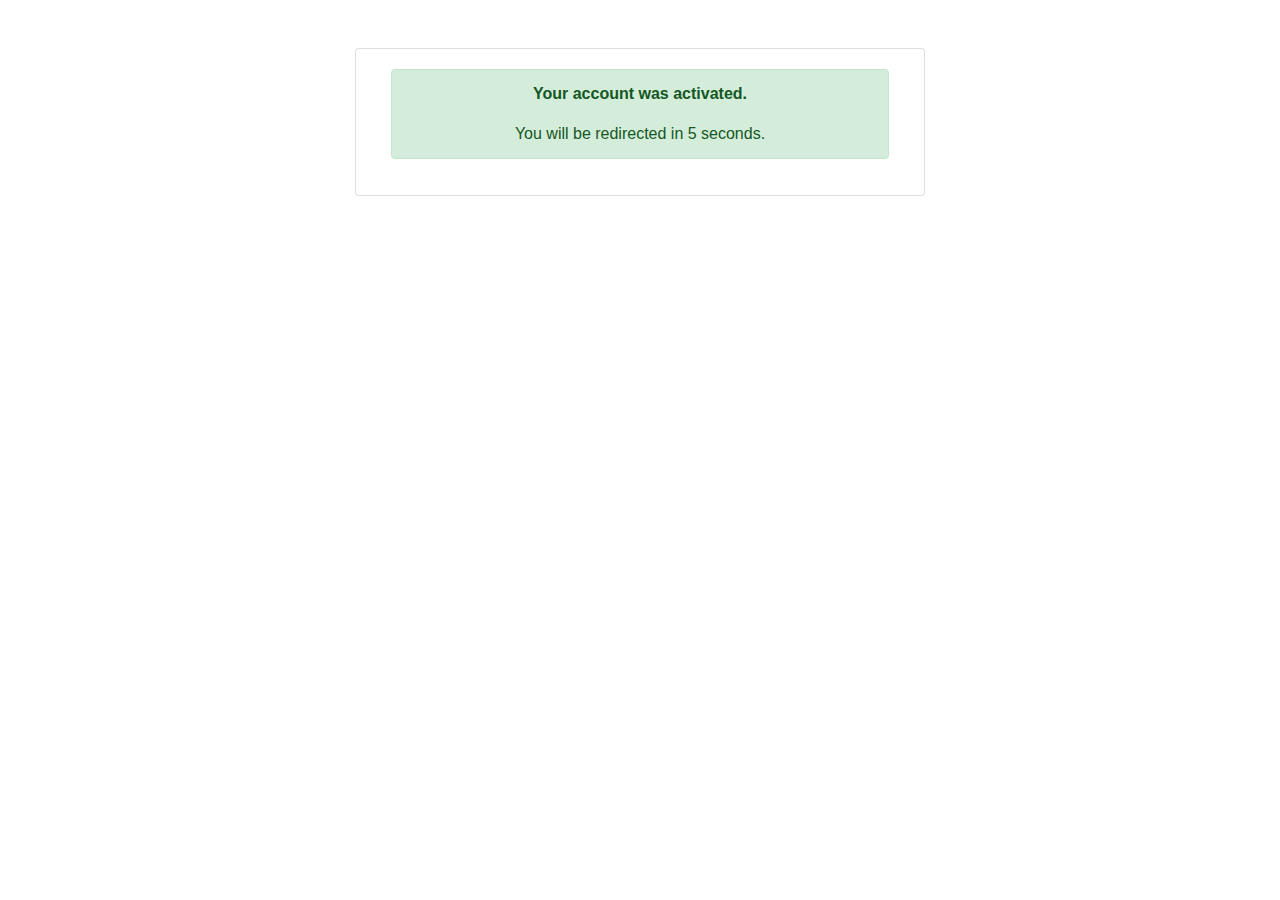
<file: src/main/resources/templates/activation-success.html>
<!DOCTYPE html>
<html lang="en" xmlns:th="http://www.w3.org/1999/xhtml">
<head>
    <meta charset="UTF-8">
    <title>User Management System</title>
    <link rel="stylesheet" href="https://cdn.jsdelivr.net/npm/bootstrap@4.0.0/dist/css/bootstrap.min.css"
          integrity="sha384-Gn5384xqQ1aoWXA+058RXPxPg6fy4IWvTNh0E263XmFcJlSAwiGgFAW/dAiS6JXm"
          crossorigin="anonymous">
    <script src="https://code.jquery.com/jquery-3.3.1.slim.min.js"
            integrity="sha384-q8i/X+965DzO0rT7abK41JStQIAqVgRVzpbzo5smXKp4YfRvH+8abtTE1Pi6jizo"
            crossorigin="anonymous"></script>
    <script src="https://cdn.jsdelivr.net/npm/popper.js@1.14.7/dist/umd/popper.min.js"
            integrity="sha384-UO2eT0CpHqdSJQ6hJty5KVphtPhzWj9WO1clHTMGa3JDZwrnQq4sF86dIHNDz0W1"
            crossorigin="anonymous"></script>
    <script src="https://cdn.jsdelivr.net/npm/bootstrap@4.3.1/dist/js/bootstrap.min.js"
            integrity="sha384-JjSmVgyd0p3pXB1rRibZUAYoIIy6OrQ6VrjIEaFf/nJGzIxFDsf4x0xIM+B07jRM"
            crossorigin="anonymous"></script>

</head>
<body>



<br>
<br>

<div class="container">
    <div class="row">
        <div class="col-lg-6 col-md-6 col-sm-6 container justify-content-center card">
            <div class="card-body">
                <div class="box-footer text-center">
                    <meta http-equiv="refresh" content="5;url=http://localhost:8080/login" />
                    <div class="alert alert-success" role="alert">
                        <p class="font-weight-bold">Your account was activated.</p> You will be redirected in 5 seconds.
                    </div>
                </div>
            </div>
        </div>
    </div>
</div>

</body>
</html>
</file>
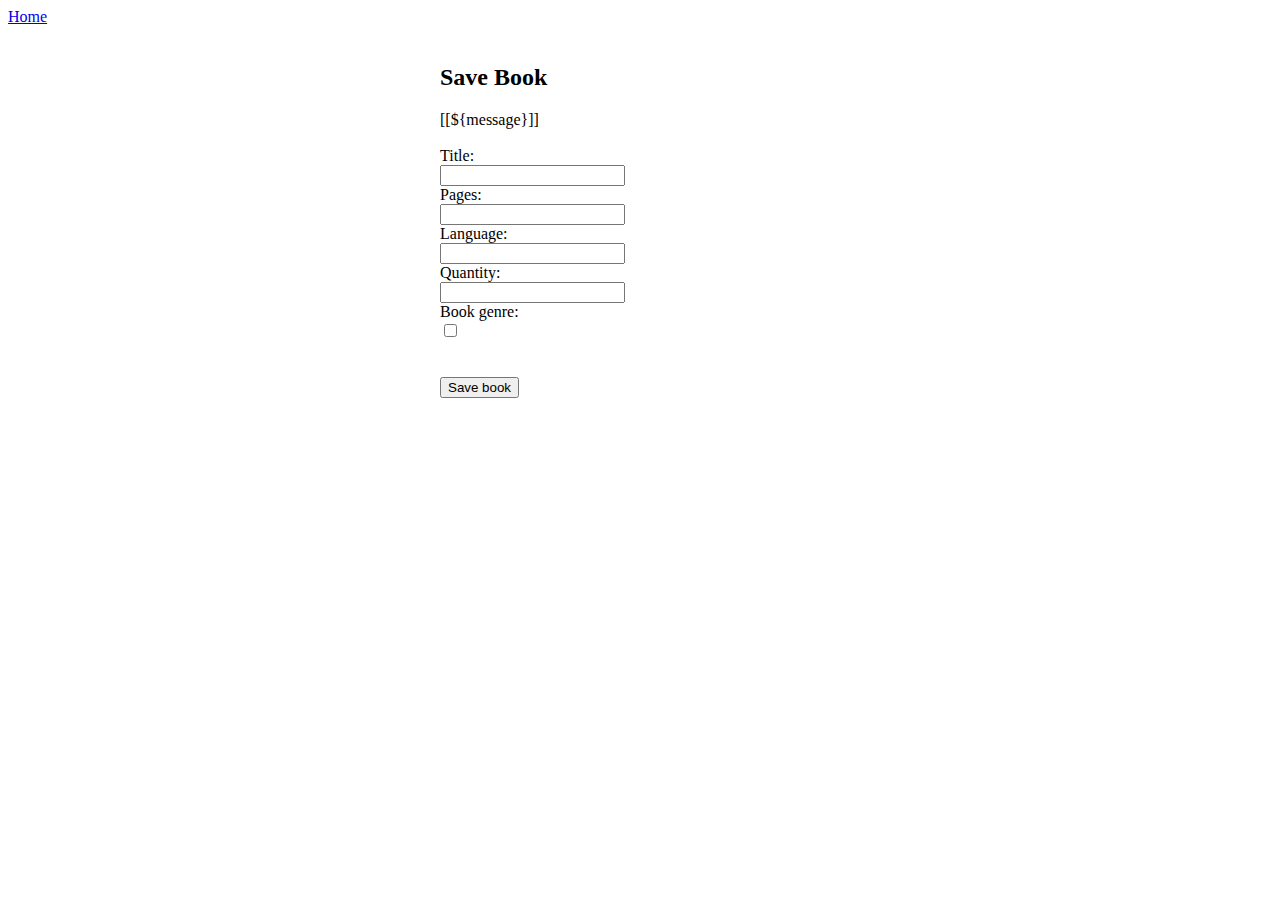
<file: src/main/resources/templates/add-books.html>
<!DOCTYPE HTML>
<html xmlns:th="http://www.thymeleaf.org" xmlns="http://www.w3.org/1999/html">
<head>
    <meta charset="UTF-8">
    <meta name="viewport" content="width=device-width, initial-scale=1">
    <title>Add book</title>
    <link rel="stylesheet"
          href="https://stackpath.bootstrapcdn.com/bootstrap/4.1.3/css/bootstrap.min.css"
          integrity="sha384-MCw98/SFnGE8fJT3GXwEOngsV7Zt27NXFoaoApmYm81iuXoPkFOJwJ8ERdknLPMO"
          crossorigin="anonymous">
    <script src="https://ajax.googleapis.com/ajax/libs/jquery/3.2.1/jquery.min.js"></script>
    <script src="https://maxcdn.bootstrapcdn.com/bootstrap/3.3.7/js/bootstrap.min.js"></script>
    <!--    <link href="//netdna.bootstrapcdn.com/bootstrap/3.0.0/css/bootstrap-glyphicons.css" rel="stylesheet">-->

</head>
<body>
<a href="/" class="btn btn-info btn-lg">
    <span class="glyphicon glyphicon-home"></span> Home
</a>
<br><br>
<div class="container-fluid text-center" style="max-width:400px; margin:0 auto">
    <div class="text-center"><h2>Save Book</h2></div>
    <div th:if="${message}" class="alert alert-success text-center">
        [[${message}]]
    </div>
    <br>

    <form action="#" th:action="@{/book/save}" method="post" th:object="${book}"
          style="max-width:400px; margin:0 auto">
        <input type="hidden" th:field="*{id}">
        <div class="border border-secondary rounded p-3">
            <div class="form-group row">
                <label class="col-sm-4 col-form-label">Title:</label>
                <div class="col-sm-8">
                    <input type="text" th:field="*{bookTitle}" onfocus=this.value="" required/>
                </div>
            </div>

            <div class="form-group row">
                <label class="col-sm-4 col-form-label">Pages:</label>
                <div class="col-sm-8">
                    <input type="text" th:field="*{pages} " onfocus=this.value="" required/>
                </div>
            </div>

            <div class="form-group row">
                <label class="col-sm-4 col-form-label">Language:</label>
                <div class="col-sm-8">
                    <input type="text" th:field="*{language}" onfocus=this.value="" required/>
                </div>
            </div>

            <div class="form-group row">
                <label class="col-sm-4 col-form-label">Quantity:</label>
                <div class="col-sm-8">
                    <input type="text" th:field="*{quantity}" onfocus=this.value="" required/>
                </div>
            </div>

            <div class="form-group row">
                <label class="col-sm-4 col-form-label">Book genre:</label>
                <div class="col-sm-8" align="left">
                    <div th:each="bookGenre : ${T(library.entity.BookGenre).values()}">
                        <input type="checkbox" name="bookGenre" th:value="${bookGenre}"/>
                        <label th:text="${bookGenre.displayEnum}"></label><br>
                    </div>
                </div>
            </div>
            <br><br>

            <div class="text-center">
                <button type="submit" class="btn btn-success text-body"> Save book</button>
            </div>
        </div>
    </form>
</div>
</body>
</html>
</file>
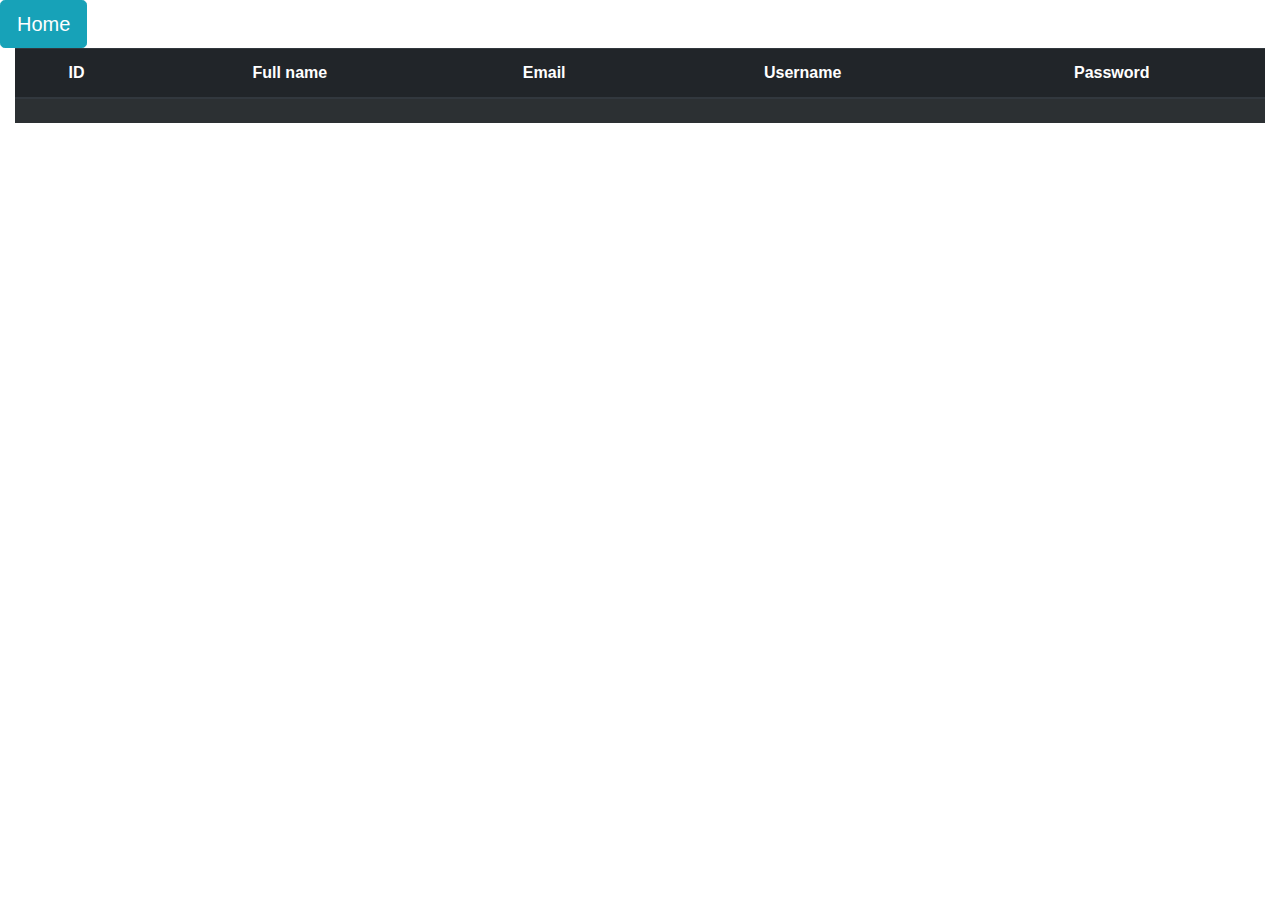
<file: src/main/resources/templates/all-users.html>
<!DOCTYPE HTML>
<html xmlns:th="http://www.thymeleaf.org">
<head>
    <title>Users</title>
    <meta http-equiv="Content-Type" content="text/html; charset=UTF-8"/>
    <meta charset="utf-8">
    <meta name="viewport" content="width=device-width, initial-scale=1, shrink-to-fit=no">
    <link rel="stylesheet" href="https://stackpath.bootstrapcdn.com/bootstrap/4.1.3/css/bootstrap.min.css"
          integrity="sha384-MCw98/SFnGE8fJT3GXwEOngsV7Zt27NXFoaoApmYm81iuXoPkFOJwJ8ERdknLPMO" crossorigin="anonymous">
    <link rel="stylesheet" href="https://cdn.jsdelivr.net/npm/bootstrap@4.0.0/dist/css/bootstrap.min.css"
          integrity="sha384-Gn5384xqQ1aoWXA+058RXPxPg6fy4IWvTNh0E263XmFcJlSAwiGgFAW/dAiS6JXm" crossorigin="anonymous">
    <script src="https://ajax.googleapis.com/ajax/libs/jquery/3.2.1/jquery.min.js"></script>
    <script src="https://maxcdn.bootstrapcdn.com/bootstrap/3.3.7/js/bootstrap.min.js"></script>
</head>
<body>

<div class="container-fluid" align="center">
    <div class="row">
        <a href="/" class="btn btn-info btn-lg">Home</a>
        <div class="col-lg-12">
            <div th:switch="${users}">
                <table class="table table-striped table-dark">
                    <thead>
                    <tr align="center">
                        <th scope="col">ID</th>
                        <th scope="col">Full name</th>
                        <th scope="col">Email</th>
                        <th scope="col">Username</th>
                        <th scope="col">Password</th>
                    </tr>
                    </thead>
                    <tbody>
                    <tr th:each="user : ${users}" align="center">
                        <td th:text="${user.id}"></td>
                        <td th:text="${user.fullName}"></td>
                        <td th:text="${user.email}"></td>
                        <td th:text="${user.username}"></td>
                        <td th:text="${user.password}"></td>
                    </tr>
                    </tbody>
                </table>
            </div>
        </div>
    </div>
</div>

</body>
</html>
</file>
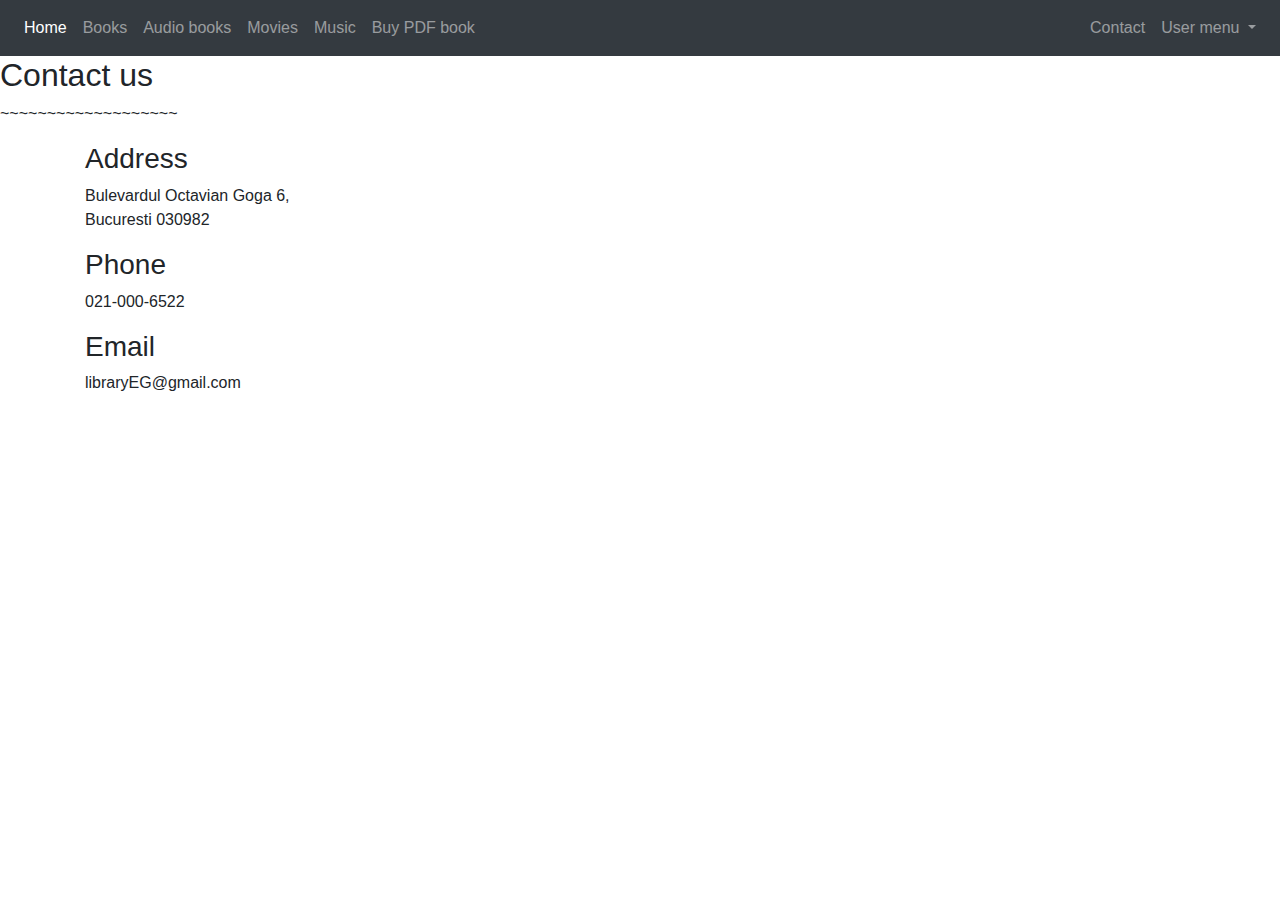
<file: src/main/resources/templates/contact.html>
<!DOCTYPE html>
<html lang="en" xmlns:th="http://www.w3.org/1999/xhtml">
<head>
    <title>Contact</title>
    <meta charset="UTF-8">
    <meta name="viewport" content="width=device-width, initial-scale=1, shrink-to-fit=no">
    <link rel="stylesheet" href="https://cdn.jsdelivr.net/npm/bootstrap@4.0.0/dist/css/bootstrap.min.css" integrity="sha384-Gn5384xqQ1aoWXA+058RXPxPg6fy4IWvTNh0E263XmFcJlSAwiGgFAW/dAiS6JXm" crossorigin="anonymous">
    <link rel="stylesheet" href="https://stackpath.bootstrapcdn.com/font-awesome/4.7.0/css/font-awesome.min.css" integrity="sha384-wvfXpqpZZVQGK6TAh5PVlGOfQNHSoD2xbE+QkPxCAFlNEevoEH3Sl0sibVcOQnN" crossorigin="anonymous">
    <link th:href="@{/css/style.css}" rel="stylesheet"/>
</head>
<body>
<nav class="navbar navbar-expand-lg navbar-dark bg-dark">
    <div class="collapse navbar-collapse" id="navbarSupportedContent">
        <ul class="navbar-nav mr-auto">
            <li class="nav-item active">
                <a class="nav-link" href="/index">Home</a>
            </li>
            <li class="nav-item">
                <a class="nav-link" href="/book/all">Books</a>
            </li>
            <li class="nav-item">
                <a class="nav-link" href="#">Audio books</a>
            </li>
            <li class="nav-item">
                <a class="nav-link" href="#">Movies</a>
            </li>
            <li class="nav-item">
                <a class="nav-link" href="#">Music</a>
            </li>
            <li class="nav-item">
                <a class="nav-link" href="#">Buy PDF book</a>
            </li>
        </ul>
        <ul class="navbar-nav ml-auto">
            <li class="nav-item">
                <a class="nav-link" href="/contact">Contact</a>
            </li>
            <li class="nav-item dropdown">
                <a class="nav-link dropdown-toggle" id="navbarDropdownMenuLink" data-toggle="dropdown"
                   aria-haspopup="true" aria-expanded="false">
                    User menu
                </a>
                <div class="dropdown-menu dropdown-menu-right" aria-labelledby="navbarDropdownMenuLink">
                    <a class="dropdown-item" href="#">Profile</a>
                    <a class="dropdown-item" href="#">View borrowed books</a>
                    <a class="dropdown-item" href="#">View borrowed audio books</a>
                    <a class="dropdown-item" href="#">View borrowed movies</a>
                    <a class="dropdown-item" href="#">View borrowed music cds</a>
                    <a class="dropdown-item" href="#">View borrowed PDF books</a>
                    <div class="dropdown-divider"></div>
                    <a class="dropdown-item" th:href="@{/logout}">Logout</a>
                </div>
            </li>
        </ul>
    </div>
</nav>
<section class="contact">
    <div class="content">
        <h2>Contact us</h2>
        <p>~~~~~~~~~~~~~~~~~~~</p>
    </div>
    <div class="container">
        <div class="contactInfo">
            <div class="box">
                <div class="icon"><i class="fas fa-map-marker" aria-hidden="true"></i></div>
                <div class="text">
                    <h3>Address</h3>
                    <p>Bulevardul Octavian Goga 6,<br>Bucuresti 030982</p>
                </div>
            </div>
            <div class="box">
                <div class="icon"><i class="fas fa-phone" aria-hidden="true"></i></div>
                <div class="text">
                    <h3>Phone</h3>
                    <p>021-000-6522</p>
                </div>
            </div>
            <div class="box">
                <div class="icon"><i class="fas fa-envelope-o" aria-hidden="true"></i></div>
                <div class="text">
                    <h3>Email</h3>
                    <p>libraryEG@gmail.com</p>
                </div>
            </div>
            <div class="addressMap">
                <iframe src="https://www.google.com/maps/embed?pb=!1m18!1m12!1m3!1d4088.3950822376255!2d26.111201726483078!3d44.42320834986157!2m3!1f0!2f0!3f0!3m2!1i1024!2i768!4f13.1!3m3!1m2!1s0x40b1ff1915363557%3A0x55e8a48c90bb02c!2sLibrary%20Emil%20G%C3%A2rleanu!5e0!3m2!1sen!2sro!4v1648053654221!5m2!1sen!2sro"
                        width="600" height="450" style="border:0;" allowfullscreen="" loading="lazy"></iframe>
            </div>
        </div>
    </div>
</section>

<script src="https://code.jquery.com/jquery-3.2.1.slim.min.js" integrity="sha384-KJ3o2DKtIkvYIK3UENzmM7KCkRr/rE9/Qpg6aAZGJwFDMVNA/GpGFF93hXpG5KkN" crossorigin="anonymous"></script>
<script src="https://cdn.jsdelivr.net/npm/popper.js@1.12.9/dist/umd/popper.min.js" integrity="sha384-ApNbgh9B+Y1QKtv3Rn7W3mgPxhU9K/ScQsAP7hUibX39j7fakFPskvXusvfa0b4Q" crossorigin="anonymous"></script>
<script src="https://cdn.jsdelivr.net/npm/bootstrap@4.0.0/dist/js/bootstrap.min.js" integrity="sha384-JZR6Spejh4U02d8jOt6vLEHfe/JQGiRRSQQxSfFWpi1MquVdAyjUar5+76PVCmYl" crossorigin="anonymous"></script>
</body>
</html>
</file>
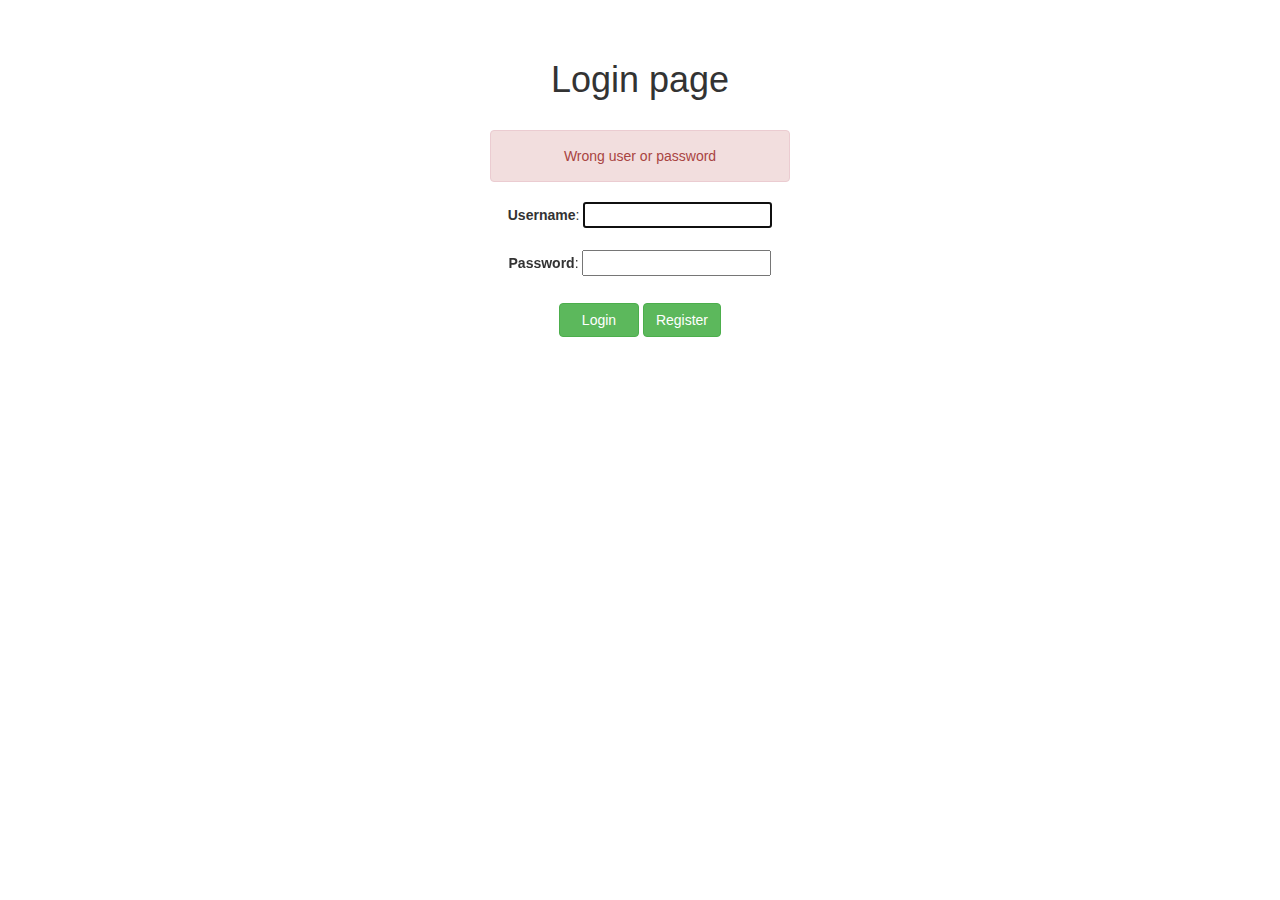
<file: src/main/resources/templates/login.html>
<!DOCTYPE html>
<html xmlns:th="http://www.thymeleaf.org">
<head><br><br>
    <title>Login page</title>

    <link rel="stylesheet"
          href="https://maxcdn.bootstrapcdn.com/bootstrap/3.3.7/css/bootstrap.min.css"
          integrity="sha384-BVYiiSIFeK1dGmJRAkycuHAHRg32OmUcww7on3RYdg4Va+PmSTsz/K68vbdEjh4u"
          crossorigin="anonymous">
</head>
<body>
<div align="center">
    <h1>Login page</h1>
</div>
<br>
<div class="container" align="center" style="max-width:330px; margin:0 auto">

    <div th:if="${loginError}" class="alert alert-danger" role="alert">
        <p class="error">Wrong user or password</p>
    </div>


    <form th:action="@{/login}" method="post">
        <div class="mx-auto">
            <label class="control-label" for="username">Username</label>:
            <input type="username" id="username" class="from-control" name="username" autofocus="autofocus"/></div>
        <br/>
        <div class="mx-auto">
            <label class="control-label" for="password">Password</label>:
            <input type="password" id="password" class="from-control" name="password"/></div>
        <br/>
        <div style="height:5px;">

        </div>
        <div class="form-group">
            <button type="submit" class="btn btn-success" style="width:80px;">Login</button>
            <span><a th:href="@{/register}" class="btn btn-success">Register</a> </span>
        </div>
    </form>
</div>
</body>
</html>
</file>
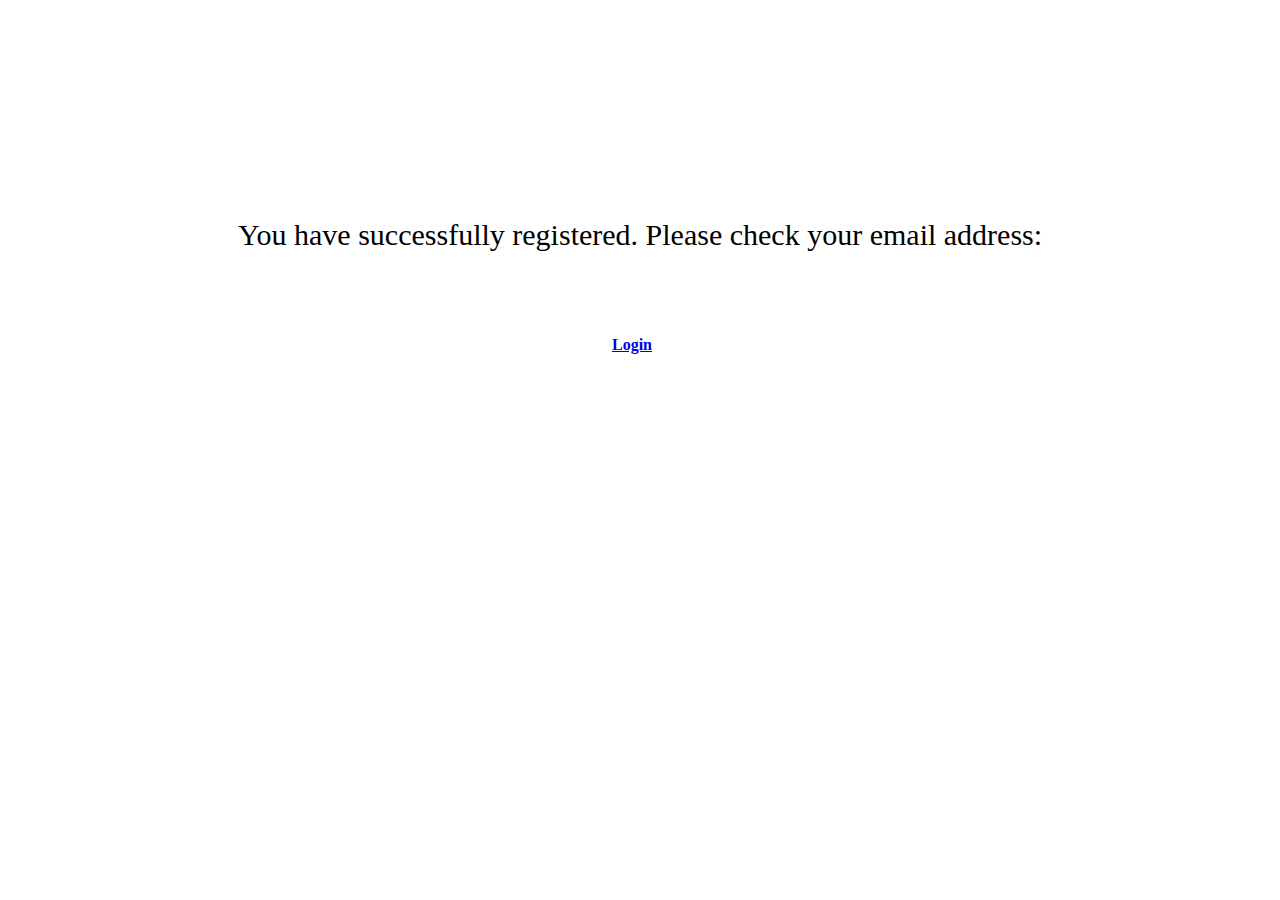
<file: src/main/resources/templates/register-success.html>
<!DOCTYPE html>
<html lang="en" xmlns:th="http://www.thymeleaf.org">
<head>
    <meta http-equiv="Content-Type" content="text/html; charset=UTF-8"/>
    <title>Register Succes</title>
    <link rel="stylesheet"
          href="https://stackpath.bootstrapcdn.com/bootstrap/4.1.3/css/bootstrap.min.css"
          integrity="sha384-MCw98/SFnGE8fJT3GXwEOngsV7Zt27NXFoaoApmYm81iuXoPkFOJwJ8ERdknLPMO"
          crossorigin="anonymous">
    <style>
        p {
            font-size: 30px;
          }
           body{
            padding-top: 20vh;
        }
    </style>
</head>
<body>
<div class="container" align="center">
<span>
<p> You have successfully registered. Please check your email address:</p>
    <b>
        <a href="https://login.yahoo.com/" target="_blank"> <p th:text="${user.email}"></p> </a>
    </b>
</span><br><br><br>

    <a href="/login"><b>Login</b></a>&nbsp;&nbsp;&nbsp;&nbsp;

</div>
</body>
</html>
</file>
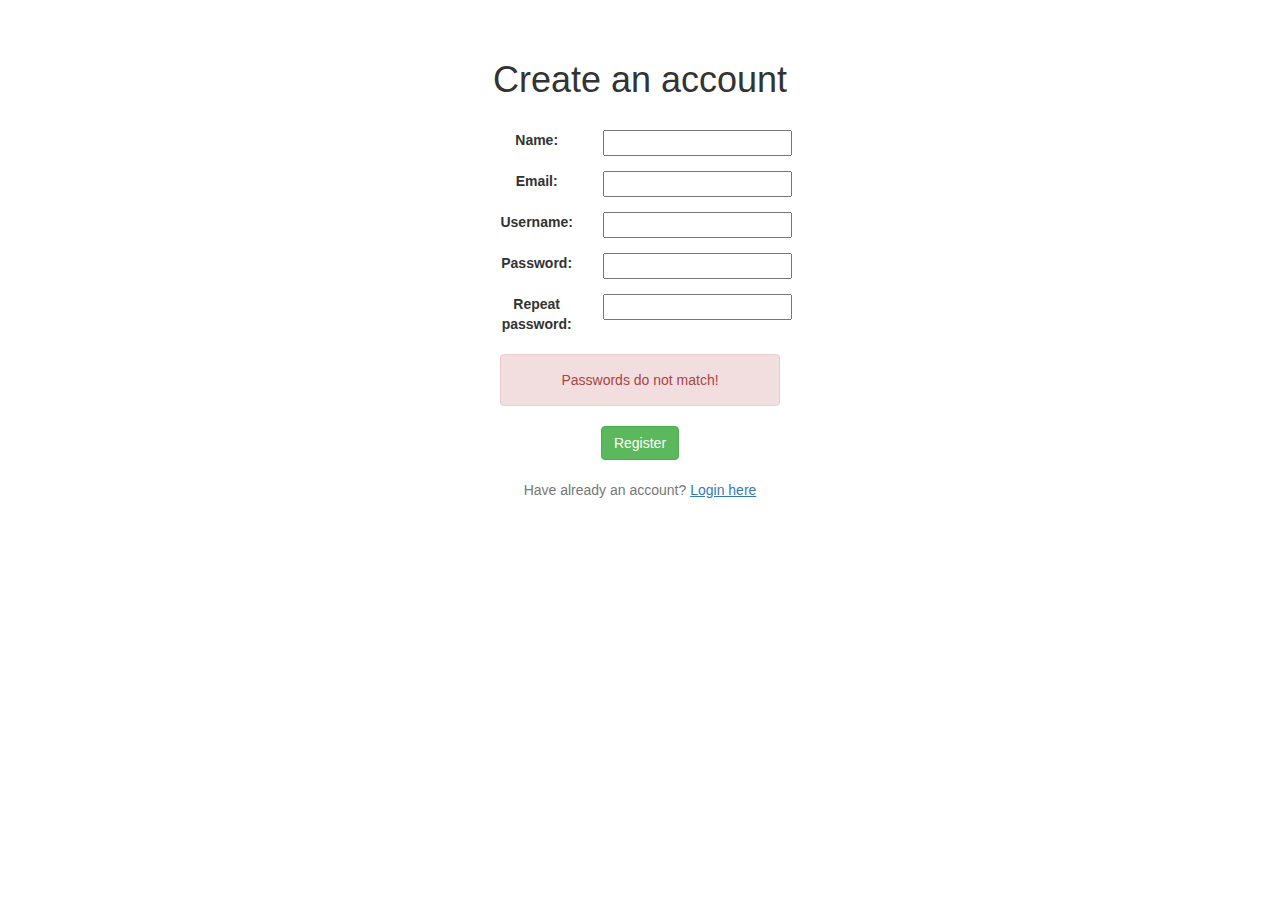
<file: src/main/resources/templates/register.html>
<!DOCTYPE html>
<html xmlns:th="http://www.thymeleaf.org" lang="en">
<head>
    <meta charset="UTF-8">
    <title>Register</title>
    <link rel="stylesheet"
          href="https://maxcdn.bootstrapcdn.com/bootstrap/3.3.7/css/bootstrap.min.css"
          integrity="sha384-BVYiiSIFeK1dGmJRAkycuHAHRg32OmUcww7on3RYdg4Va+PmSTsz/K68vbdEjh4u"
          crossorigin="anonymous">
</head>
<body><br><br>
<div class="container-fluid text-center">
    <div class="text-center"><h1>Create an account</h1></div>

    <form action="#" th:action="@{/register}" th:object="${user}" method="post"
          style="max-width:280px; margin:0 auto"><br>

        <div class="form-group row">
            <label class="col-sm-4 col-form-label">Name:</label>
            <div class="col-sm-8">
                <input type="text" th:field="*{fullName}" id="fullName" required/>
            </div>
        </div>

        <div class="form-group row">
            <label class="col-sm-4 col-form-label">Email:</label>
            <div class="col-sm-8">
                <input type="email" th:field="*{email}" id="email" required minlength="5"/>
            </div>
        </div>

        <div class="form-group row">
            <label class="col-sm-4 col-form-label">Username:</label>
            <div class="col-sm-8">
                <input type="text" th:field="*{username}" id="username" required/>
            </div>
        </div>

        <div class="form-group row">
            <label class="col-sm-4 col-form-label">Password:</label>
            <div class="col-sm-8">
                <input type="password" th:field="*{password}" id="password" required minlength="4"/>
            </div>
        </div>

        <div class="form-group row">
            <label class="col-sm-4 col-form-label">Repeat password:</label>
            <div class="col-sm-8">
                <input type="password" th:field="*{passwordConfirm}" id="passwordConfirm" required minlength="4"/>
            </div><br>
            <!--            <div th:if="${user.password != user.passwordConfirm}"><b><p class="text-danger">Passwords do not match!</p>-->
            <!--            </b></div>-->
        </div>
        <div th:if="${user.password != user.passwordConfirm}"class="alert alert-danger" role="alert">
            <p class="error">Passwords do not match!</p>
        </div>


        <div>
            <input type="hidden" th:field="*{accountNonExpired}"/>
            <input type="hidden" th:field="*{accountNonLocked}" />
            <input type="hidden" th:field="*{credentialsNonExpired}" />
            <input type="hidden" th:field="*{enabled}"/>
        </div>

        <div class="d-flex justify-content-center">
            <button type="submit" class="btn btn-success text-body">Register</button>
        </div><br>

        <p class="text-center text-muted mt-5 mb-0">Have already an account? <a href="/login" class="fw-bold text-body"><u>Login
            here</u></a></p>

    </form>

</div>
</body>
</html>
</file>
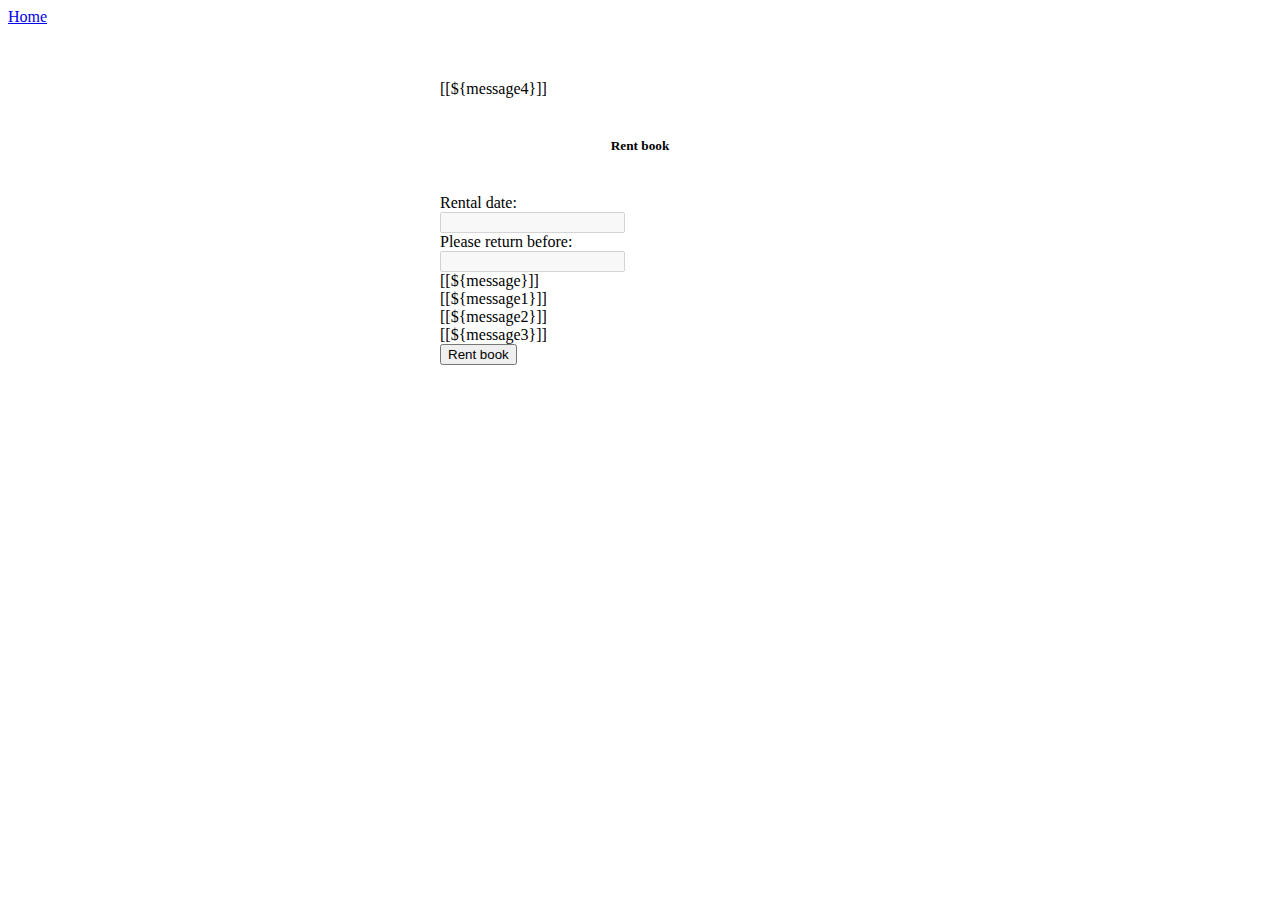
<file: src/main/resources/templates/rent-book.html>
<!DOCTYPE HTML>
<html xmlns:th="http://www.thymeleaf.org" xmlns="http://www.w3.org/1999/html">
<head>
    <meta charset="UTF-8">
    <meta name="viewport" content="width=device-width, initial-scale=1">
    <title>Rent book</title>
    <link rel="stylesheet"
          href="https://stackpath.bootstrapcdn.com/bootstrap/4.1.3/css/bootstrap.min.css"
          integrity="sha384-MCw98/SFnGE8fJT3GXwEOngsV7Zt27NXFoaoApmYm81iuXoPkFOJwJ8ERdknLPMO"
          crossorigin="anonymous">
    <script src="https://ajax.googleapis.com/ajax/libs/jquery/3.2.1/jquery.min.js"></script>
    <script src="https://maxcdn.bootstrapcdn.com/bootstrap/3.3.7/js/bootstrap.min.js"></script>
<!--    <link href="//netdna.bootstrapcdn.com/bootstrap/3.0.0/css/bootstrap-glyphicons.css" rel="stylesheet">-->

</head>
<body>

<a href="/" class="btn btn-info btn-lg">
    <span class="glyphicon glyphicon-home"></span> Home
</a>
<br><br>
<br><br>
<div class="container-fluid">

    <form action="#" th:action="@{'/book/rent/' + ${book.id}}" method="post" th:object="${rentalReturnDate}"
          style="max-width:400px; margin:0 auto">

        <div th:if="${message4}" class="alert alert-success text-center">
            [[${message4}]]
            <div>
                <a href="/">
                    <span class="glyphicon glyphicon-home"></span>
                </a>
            </div>
        </div>
        <br>

        <input type="hidden" th:field="*{id}">
        <div class="border border-secondary rounded p-3">
            <div align="center">
                <h5>Rent book</h5>
                <h4><i> <p th:text="'&quot;'+${book.bookTitle}+'&quot;'" ></p></i></h4>
            </div><br>
            <div class="form-group row">
                <label class="col-sm-4 col-form-label">Rental date:</label>
                <div class="col-sm-8">
                    <input type="text" th:field="*{rentalDate}" disabled/>
                </div>
            </div>

            <div class="form-group row">
                <label class="col-sm-4 col-form-label">Please return before:</label>
                <div class="col-sm-8">
                    <input type="text" th:field="*{returnDate}" disabled/>
                </div>
            </div>

            <div th:if="${message}" class="alert alert-danger text-center">
                [[${message}]]
            </div>
            <div th:if="${message1}" class="alert alert-info text-center">
                [[${message1}]]
            </div>
            <div th:if="${message2}" class="alert alert-info text-center">
                [[${message2}]]
            </div>
            <div th:if="${message3}" class="alert alert-info text-center">
                [[${message3}]]
            </div>

            <div class="text-center">
                <button type="submit" class="btn btn-success text-body" th:disabled="${book.quantity eq 0}"> Rent book</button>
            </div>
        </div>
    </form>
</div>
</body>
</html>
</file>
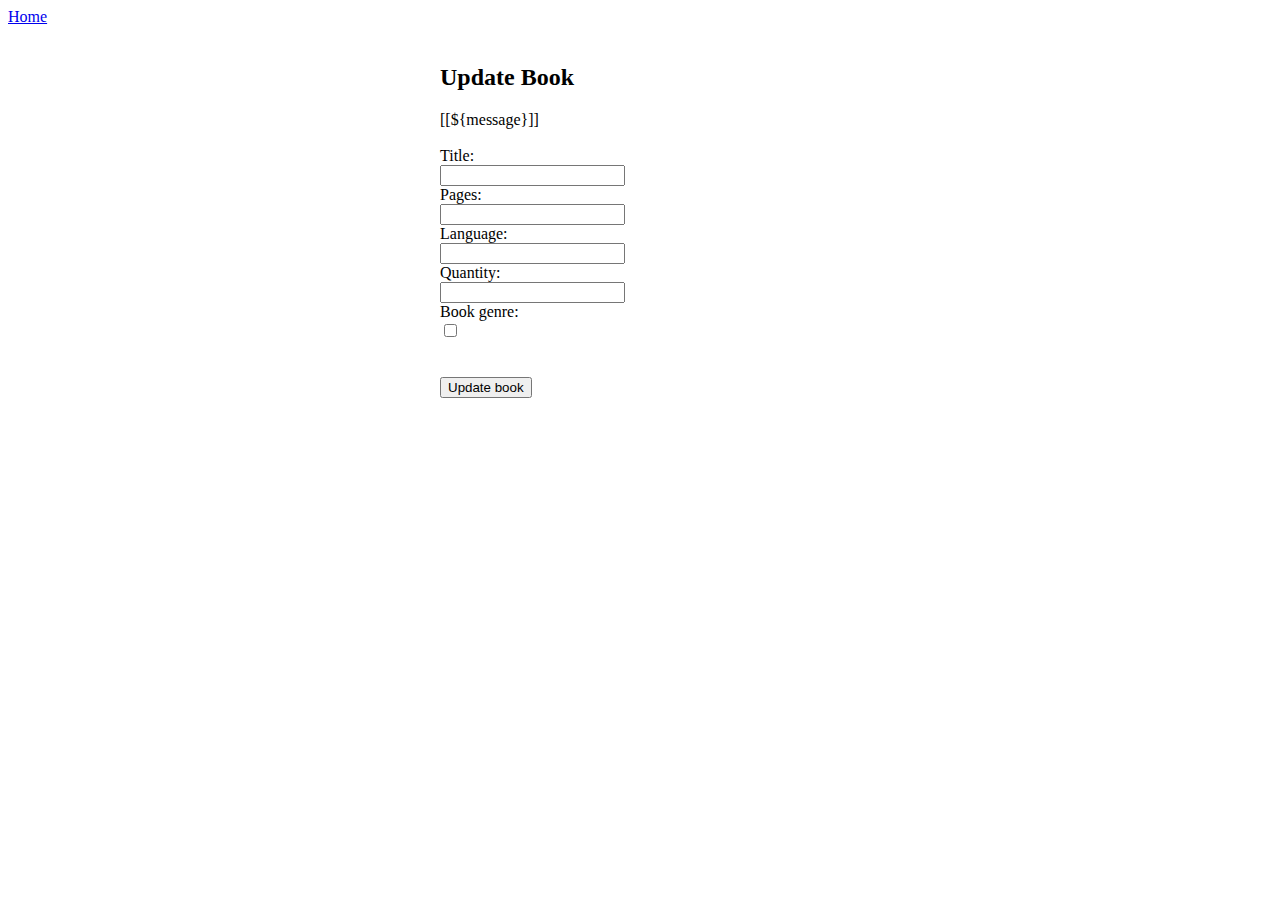
<file: src/main/resources/templates/update-book.html>
<!DOCTYPE HTML>
<html xmlns:th="http://www.thymeleaf.org" xmlns="http://www.w3.org/1999/html">
<head>
    <meta charset="UTF-8">
    <meta name="viewport" content="width=device-width, initial-scale=1">
    <title>Update book</title>
    <link rel="stylesheet"
          href="https://stackpath.bootstrapcdn.com/bootstrap/4.1.3/css/bootstrap.min.css"
          integrity="sha384-MCw98/SFnGE8fJT3GXwEOngsV7Zt27NXFoaoApmYm81iuXoPkFOJwJ8ERdknLPMO"
          crossorigin="anonymous">
    <script src="https://ajax.googleapis.com/ajax/libs/jquery/3.2.1/jquery.min.js"></script>
    <script src="https://maxcdn.bootstrapcdn.com/bootstrap/3.3.7/js/bootstrap.min.js"></script>

</head>
<body>
<a href="/" class="btn btn-info btn-lg">Home</a>
<br><br>
<div class="container-fluid text-center" style="max-width:400px; margin:0 auto">
    <div class="text-center"><h2>Update Book</h2></div>
    <div th:if="${message}" class="alert alert-success text-center">
        [[${message}]]
    </div>
    <br>

    <form action="#" th:action="@{'/book/update/' + ${book.id}}" method="post" th:object="${book}"
          style="max-width:400px; margin:0 auto">
        <input type="hidden" th:field="*{id}">
        <div class="border border-secondary rounded p-3">
            <div class="form-group row">
                <label class="col-sm-4 col-form-label">Title:</label>
                <div class="col-sm-8">
                    <input type="text" th:field="*{bookTitle}"/>
                </div>
            </div>

            <div class="form-group row">
                <label class="col-sm-4 col-form-label">Pages:</label>
                <div class="col-sm-8">
                    <input type="text" th:field="*{pages} "/>
                </div>
            </div>

            <div class="form-group row">
                <label class="col-sm-4 col-form-label">Language:</label>
                <div class="col-sm-8">
                    <input type="text" th:field="*{language}"/>
                </div>
            </div>

            <div class="form-group row">
                <label class="col-sm-4 col-form-label">Quantity:</label>
                <div class="col-sm-8">
                    <input type="text" th:field="*{quantity}"/>
                </div>
            </div>

            <div class="form-group row">
                <label class="col-sm-4 col-form-label">Book genre:</label>
                <div class="col-sm-8" align="left">
                    <div th:each="bookGenre : ${T(library.entity.BookGenre).values()}">
                        <input type="checkbox" name="bookGenre" th:value="${bookGenre}"/>
                        <label th:text="${bookGenre.displayEnum}"></label><br>
                    </div>
                </div>
            </div>
            <br><br>

            <div class="text-center">
                <button type="submit" class="btn btn-success text-body">Update book</button>
            </div>
        </div>
    </form>
</div>
</body>
</html>
</file>
